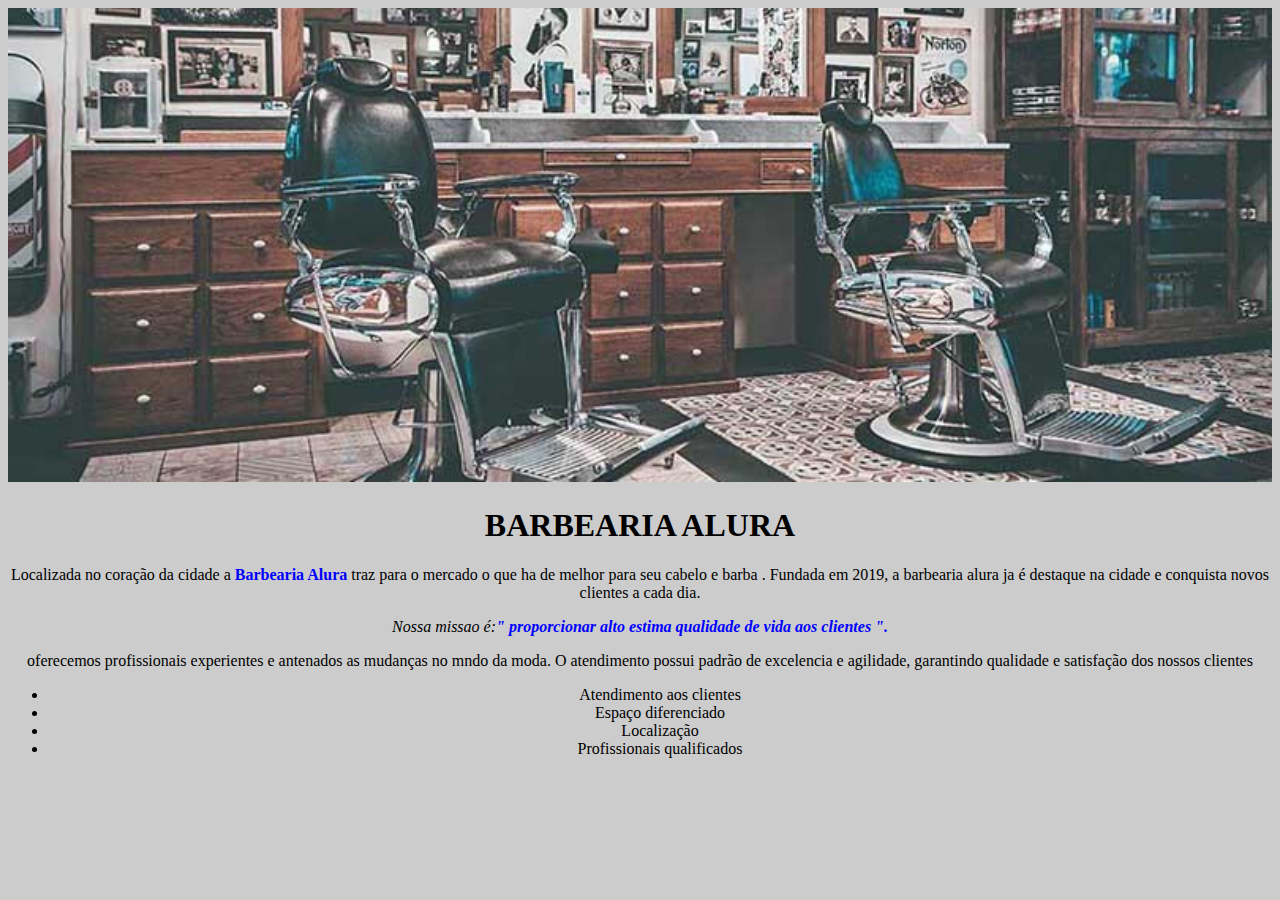
<file: index.html>
<!DOCTYPE html>
<html lang="pt-br">

<head>
    <meta charset="UTF-8">
    <title> Barbearia Alura </title>
    <link rel="stylesheet" href="style.css">
</head>

<body>
    <img class="banner" src="banner[1].jpg" alt="foto da barbearia">
    <h1> BARBEARIA ALURA </h1>
    <p> Localizada no coração da cidade a <strong>Barbearia Alura</strong> traz para o mercado o que ha de melhor para
        seu cabelo e barba . Fundada em 2019, a barbearia alura ja é destaque na cidade e conquista novos clientes a
        cada dia.</p>
         <p><em>Nossa missao é:<strong>" proporcionar alto estima qualidade de vida aos clientes ". </strong></em></p>
         <p>oferecemos profissionais experientes e antenados as mudanças no mndo da moda. O atendimento possui padrão de excelencia e agilidade, garantindo qualidade e satisfação dos nossos clientes</p>
         <div>
  <ul> 
<li> Atendimento aos clientes </li>
<li> Espaço diferenciado</li>
<li> Localização </li>
<li> Profissionais qualificados</li>
</ul> 
</div>   
</body>

</html>
</file>
<file: style.css>
body {
    text-align: center;
    background: #cccccc;
}

strong {
    color: blue
}

.banner {
    width: 100%;
}
</file>
